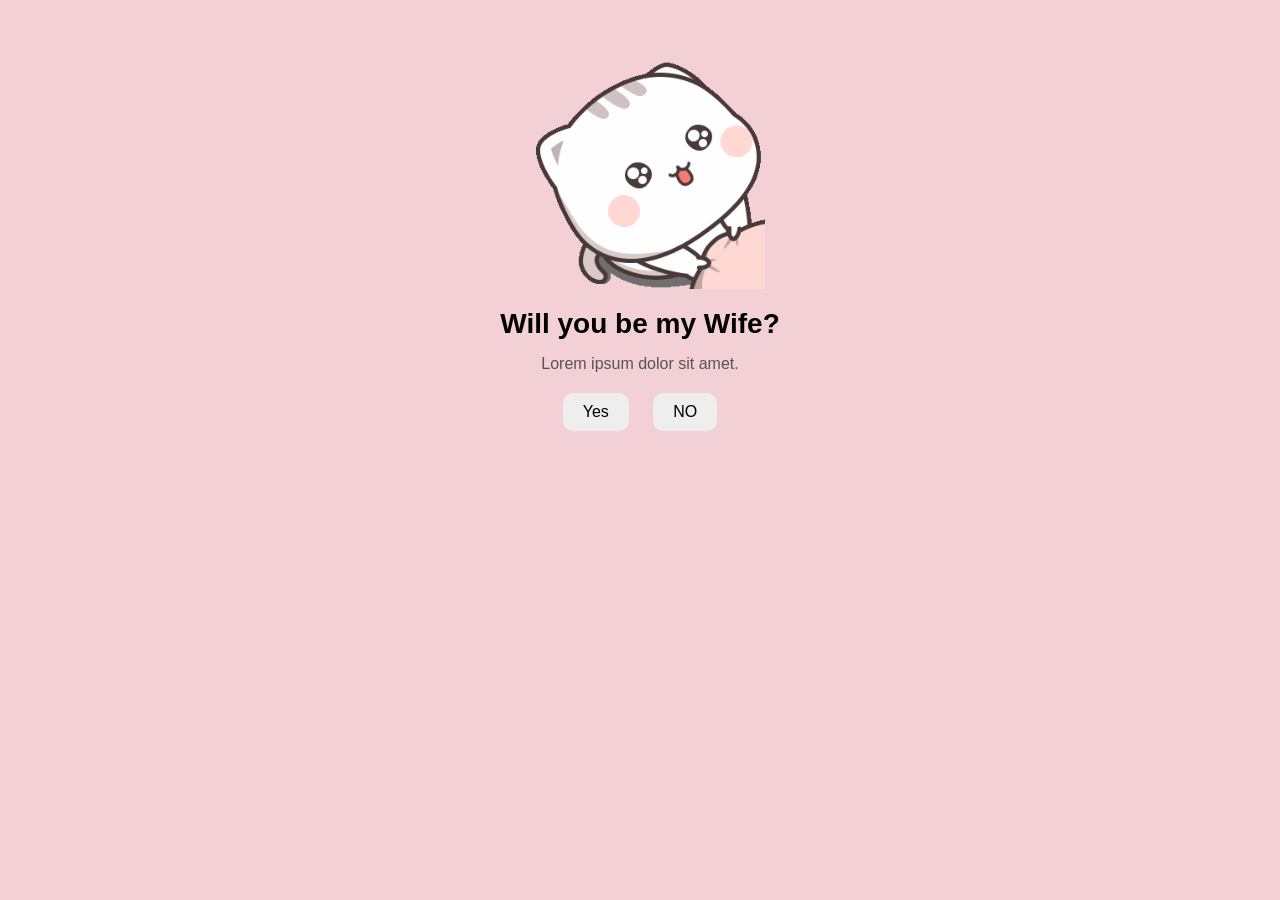
<file: index.html>
<!DOCTYPE html>
<html lang="en">

<head>
    <meta charset="UTF-8">
    <meta name="viewport" content="width=device-width, initial-scale=1.0">
    <title>Say yes 😘</title>

    <link rel="stylesheet" href="./style.css" />
</head>

<body>

    <div class="container">
      <div class="sticker-container">
   <img src="manja.gif" alt="Sticker">
        <h1>Will you be my Wife?</h1>
        <p>Lorem ipsum dolor sit amet.</p>

        <div class="btn">
            <a href="yes.html">Yes</a>
            <a href="no1.html">NO</a>
        </div>

    </div>
     <script src="./script.js"></script>
</body>

</html>
</file>
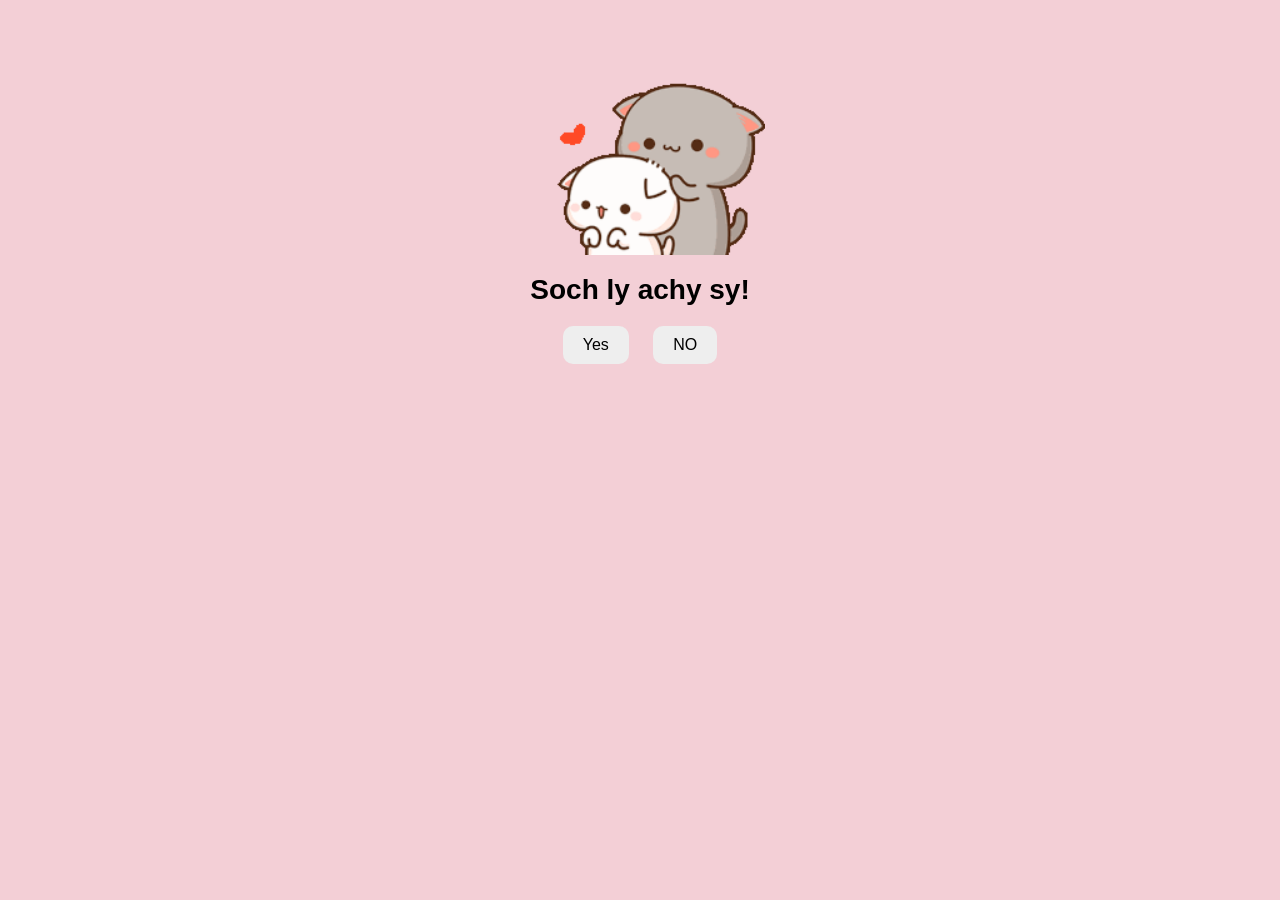
<file: no1.html>
<!DOCTYPE html>
<html lang="en">

<head>
    <meta charset="UTF-8">
    <meta name="viewport" content="width=device-width, initial-scale=1.0">
    <title>Say yes 😘</title>

    <link rel="stylesheet" href="./style.css" />
</head>

<body>

    <div class="container">
      <div class="sticker-container">
   <img src="peach-goma.gif" alt="Sticker">
        <h1>Soch ly achy sy!</h1>

        <div class="btn">
            <a href="yes.html">Yes</a>
            <a href="no2.html">NO</a>
        </div>

    </div>
     <script src="./script.js"></script>
</body>

</html>
</file>
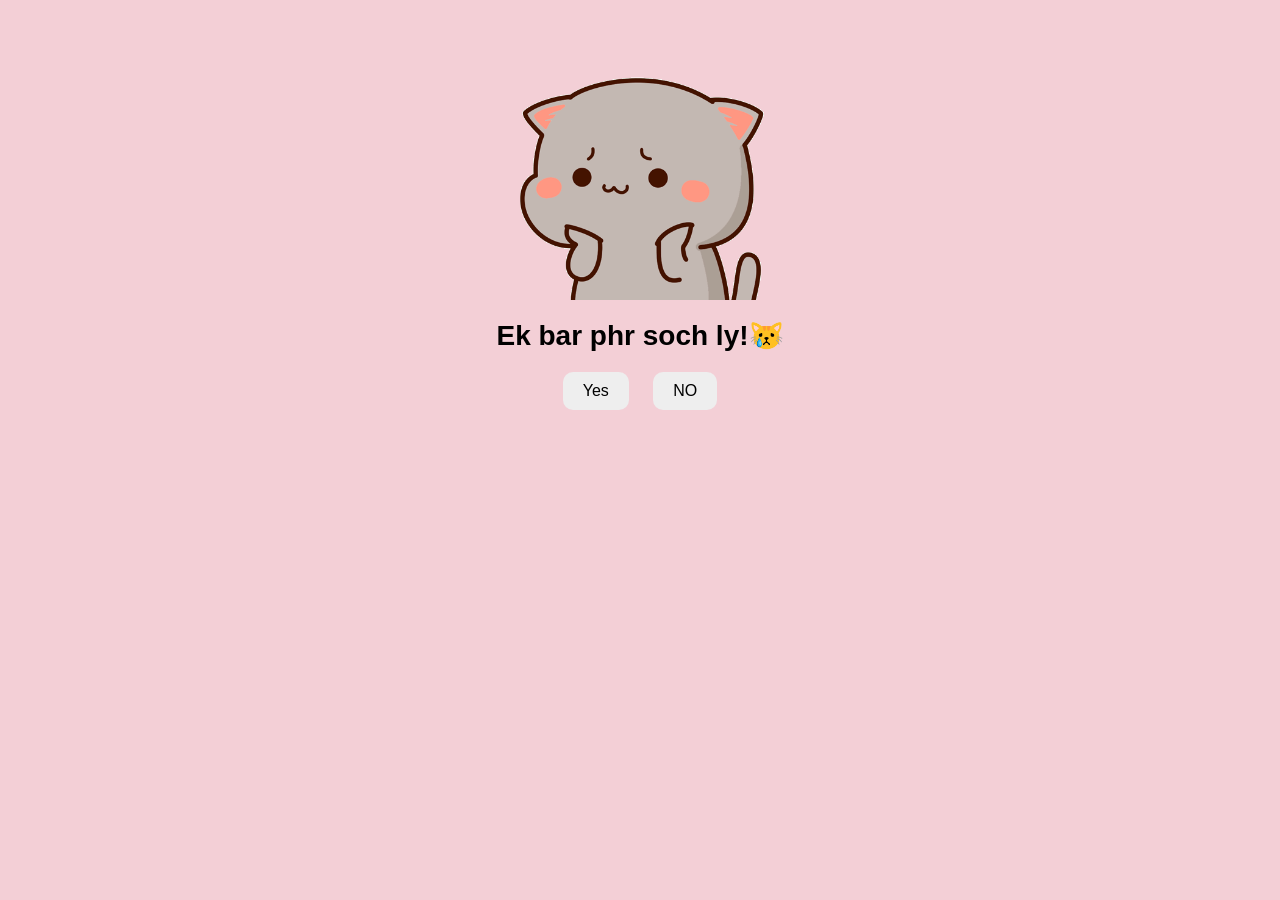
<file: no2.html>
<!DOCTYPE html>
<html lang="en">

<head>
    <meta charset="UTF-8">
    <meta name="viewport" content="width=device-width, initial-scale=1.0">
    <title>Say yes 😘</title>

    <link rel="stylesheet" href="./style.css" />
</head>

<body>

    <div class="container">
      <div class="sticker-container">
  <img src="mochi-want.gif" alt="Sticker">
        <h1>Ek bar phr soch ly!😿</h1>

        <div class="btn">
            <a href="yes.html">Yes</a>
            <a href="no3.html">NO</a>
        </div>

    </div>
 <script src="./script.js"></script>
</body>

</html>
</file>
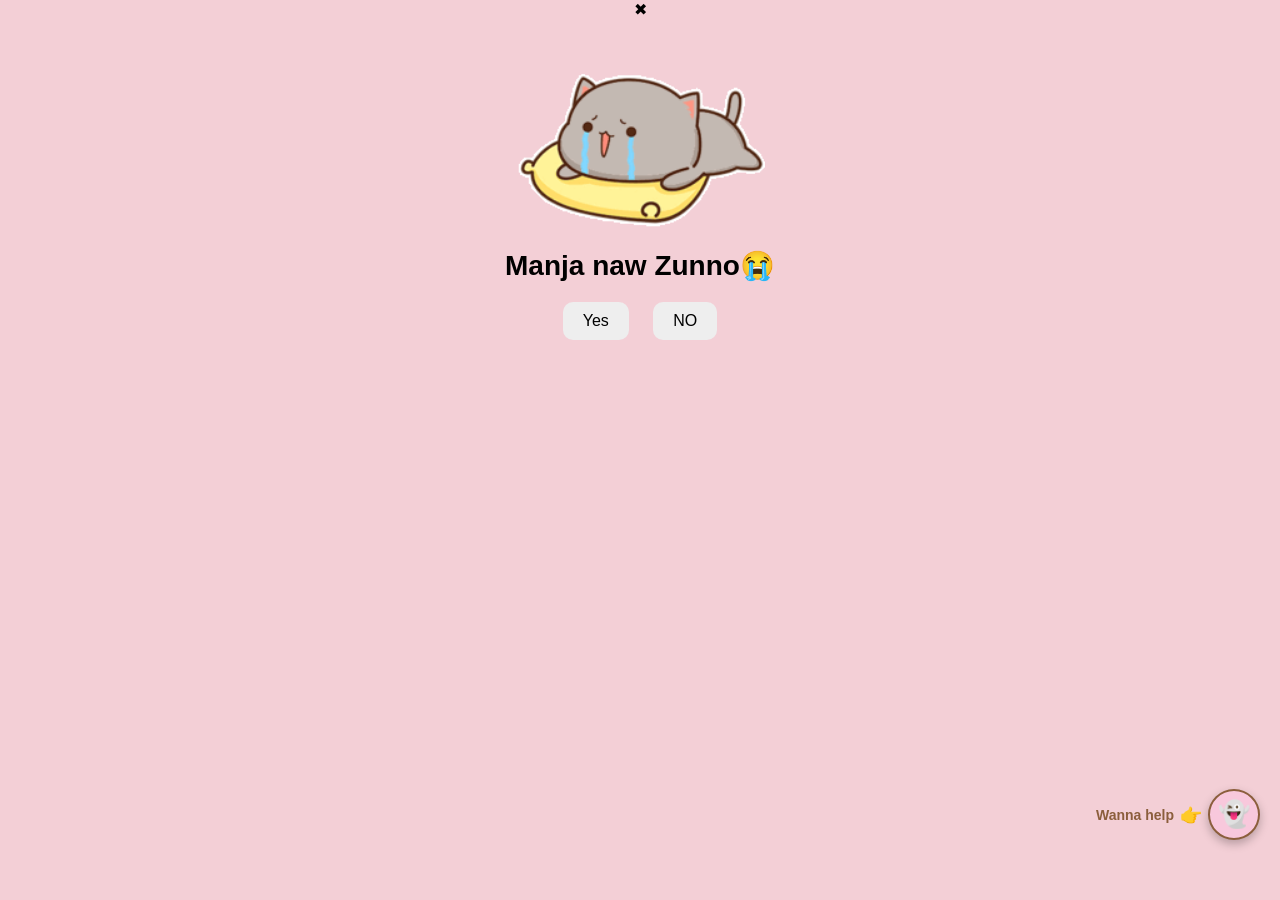
<file: no3.html>
<!DOCTYPE html>
<html lang="en">

<head>
    <meta charset="UTF-8">
    <meta name="viewport" content="width=device-width, initial-scale=1.0">
    <title>Say yes 😘</title>

    <link rel="stylesheet" href="./style.css" />
</head>

<body>
<div class="help-box">
    <span class="help-text">Wanna help</span>
    <span class="arrow">👉</span>
    <div class="mail-icon" onclick="openLetter()">👻</div>
</div>

<div class="letter-box" id="letterBox">
    <div class="letter-content">
        <span id="closeLetter">✖</span>
        <p id="message"></p>
    </div>
</div>
</div>

    <div class="container">
        <div class="sticker-container">
 <img src="peach.gif" alt="Sticker">
        <h1>Manja naw Zunno😭</h1>
        

        <div class="btn">
            <a href="yes.html">Yes</a>
            <a href="#" id="move-random">NO</a>
        </div>
    </div>
    <script src="./script.js"></script>
</body>

</html>
</file>
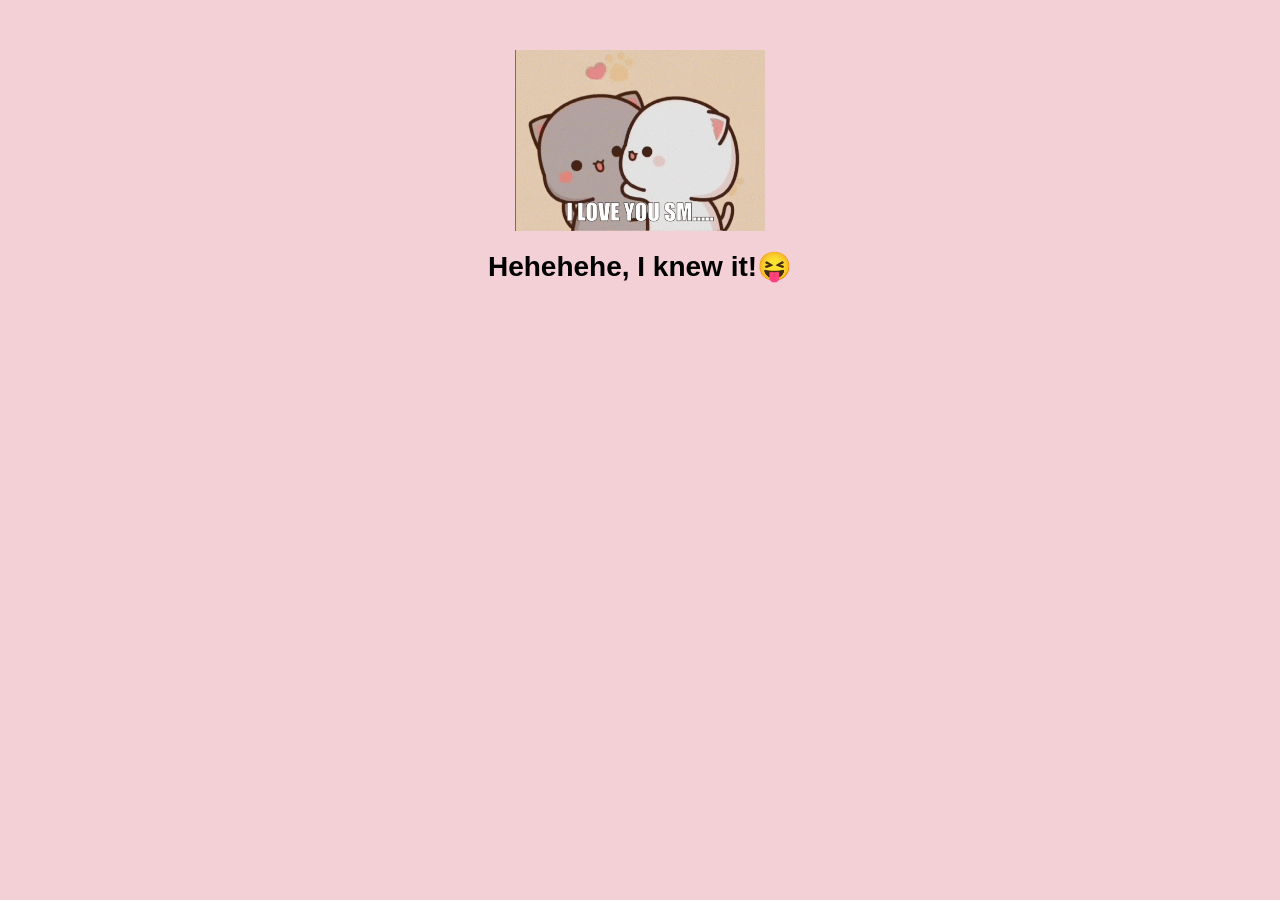
<file: yes.html>
<!DOCTYPE html>
<html lang="en">

<head>
    <meta charset="UTF-8">
    <meta name="viewport" content="width=device-width, initial-scale=1.0">
    <title>Say yes 😘</title>

    <link rel="stylesheet" href="./style.css" />
</head>

<body>

    <div class="container">
        <div class="sticker-container">
   <img src="mochi-cat.gif" alt="Sticker">
  
</div>

<script>
function openLetter(){
    document.getElementById("letter").style.display = "block";
}
</script>
    <h1>Hehehehe, I knew it!😝</h1>
   </div>
    
    </div>

</body>

</html>
</file>
<file: style.css>
* {
    margin: 0;
    padding: 0;
    box-sizing: border-box;
    font-family: sans-serif;
}

body {
    margin: 0;
    padding: 0;
    background-color: #f3cfd6;
    font-family: Arial, sans-serif;
    text-align: center;
}

.container {
    max-width: 400px;
    margin: 50px auto;
}

.sticker-container img {
    width: 250px;
}

h1 {
    font-size: 28px;
    margin: 15px 0;
}

p {
    color: #555;
}

.btn {
    margin-top: 20px;
}

.btn a {
    text-decoration: none;
    background: #eee;
    padding: 10px 20px;
    margin: 0 10px;
    border-radius: 10px;
    color: black;
    display: inline-block;
}
.help-box{
    position:fixed;
    bottom:60px;
    right:20px;
    display:flex;
    align-items:center;
    gap:6px;
}

/* text */
.help-text{
    font-size:14px;
    color:#8b5e3c;
    font-weight:bold;
}

/* animated hand */
.arrow{
    font-size:18px;
    animation:point 1s infinite;
}

@keyframes point{
    0%{transform:translateX(0);}
    50%{transform:translateX(-5px);}
    100%{transform:translateX(0);}
}

/* mail icon */
.mail-icon{
    font-size:26px;
    background:#f8c8dc;
    border:2px solid #8b5e3c;
    border-radius:50%;
    padding:8px;
    cursor:pointer;
    box-shadow:0 4px 10px rgba(0,0,0,0.25);
    transition:0.3s;
}

.mail-icon:hover{
    transform:scale(1.1);
}
</file>
